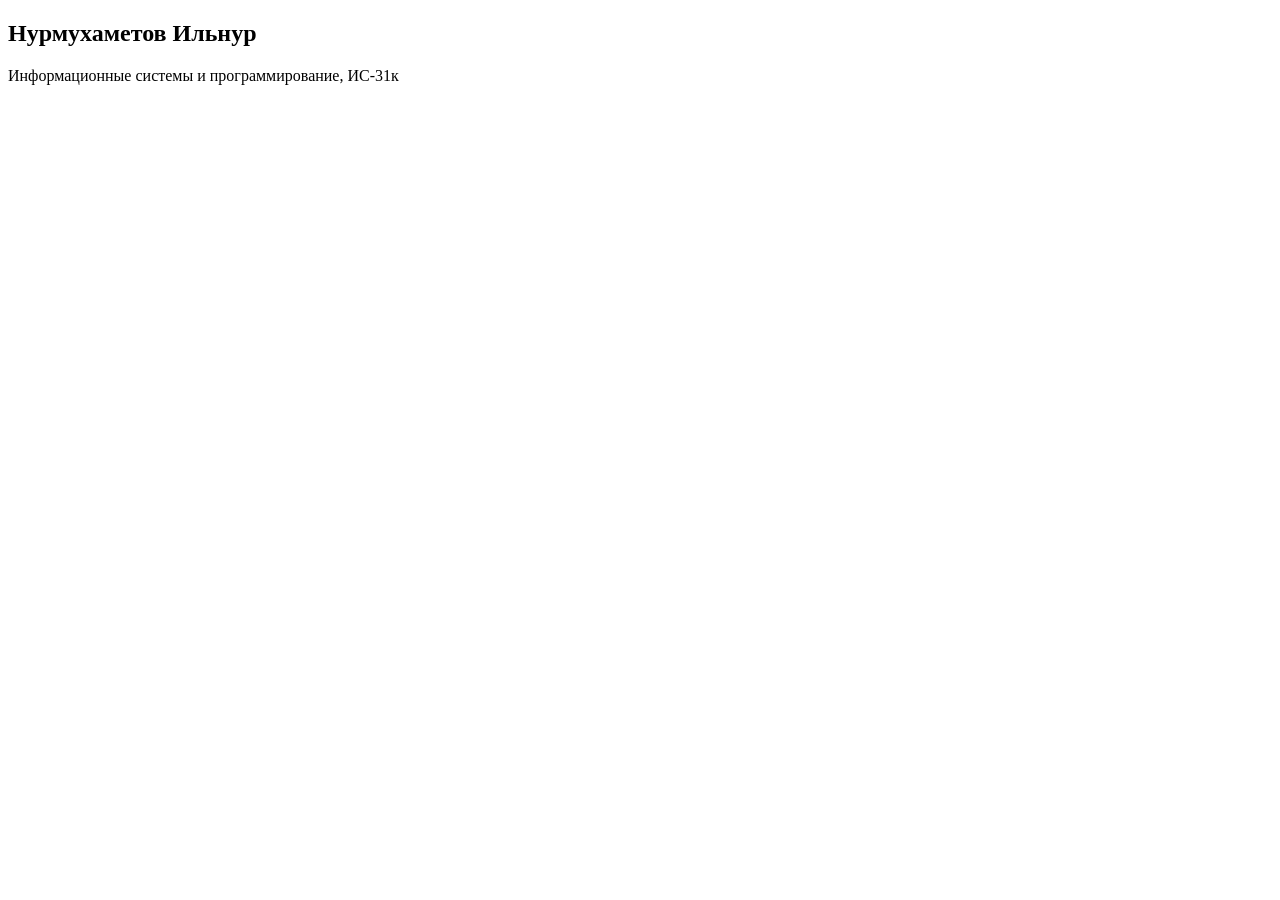
<file: index.html>
<!DOCTYPE html>
<html lang="en">
<head>
    <meta charset="UTF-8">
    <meta name="viewport" content="width=device-width, initial-scale=1.0">
    <title>Main Page</title>
</head>
<body>
    <section class="user-profile">
       <h2>Нурмухаметов Ильнур</h2>
       <p>Информационные системы и программирование, ИС-31к</p>
   </section>
</body>
</html>

<div class="layout">
    <div></div>
    <div></div>
    <div></div>
</div>
</file>
